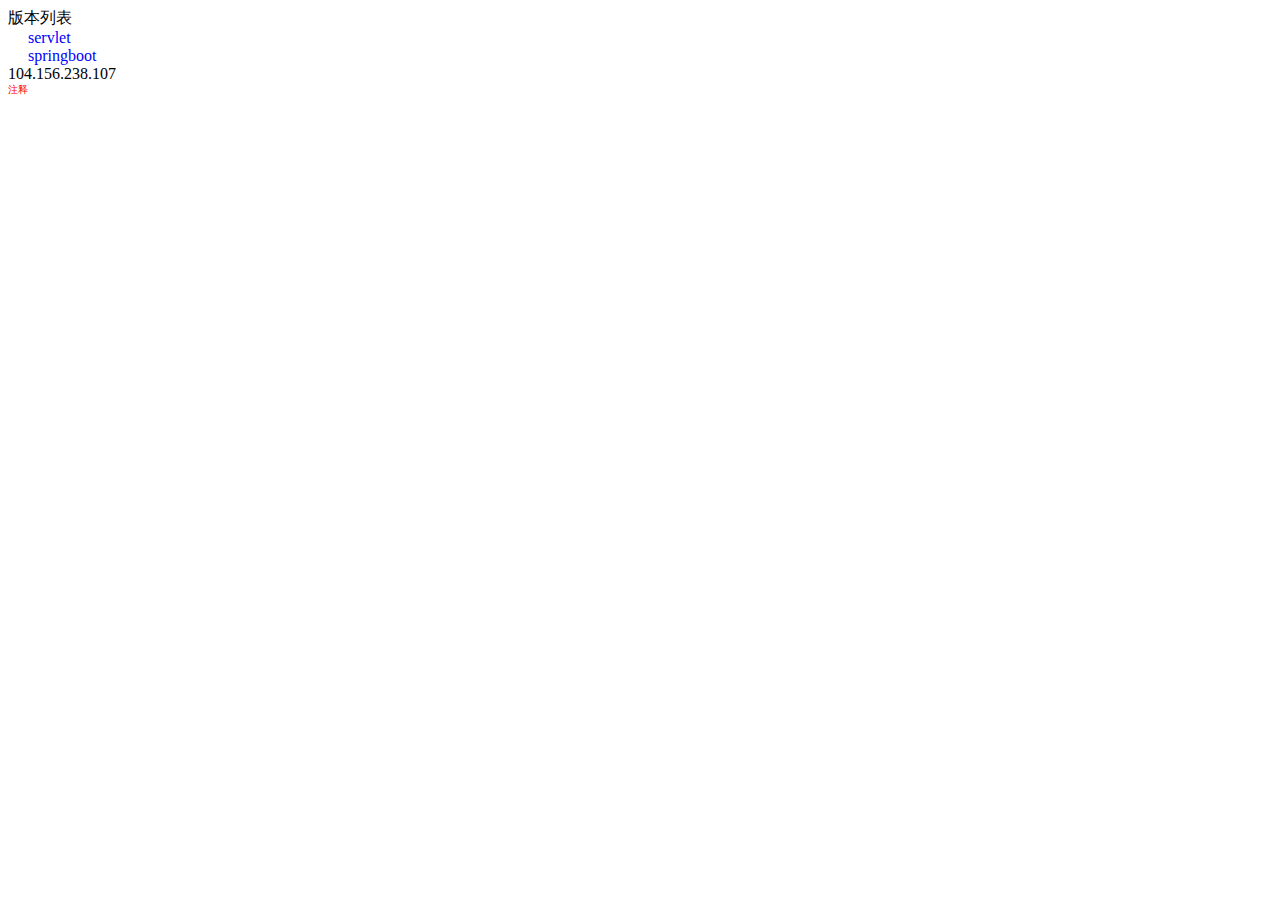
<file: entrance/WebContent/index.html>
<!DOCTYPE html>
<html>
<head>
<meta charset="UTF-8">
<title>版本入口</title>
<link rel="stylesheet" href="./css/style.css" type="text/css" />
</head>
<body>
	<div>版本列表</div>
	<div class="version" onclick="javascript:openServlet();" style="cursor:pointer;">servlet</div>
	<div class="version" onclick="javascript:openSpringboot();" style="cursor:pointer;">springboot</div>
	104.156.238.107
	<div class="annotation">注释</div>
</body>
<script type="text/javascript">
//1:域名 2:localhost 3:服务器ip
var domainType = 2;
var domain = "203n087h30.iask.in";
var localhost = "localhost";
var ip ="104.156.238.107";
var servletPort = "8080";
var springbootPort = "8078";

var domainArea = "";

fetchDomain();

function fetchDomain(){
	switch(domainType){
	case 1:
		domainArea = domain;
		break;
	case 2:
		domainArea = localhost;
		break;
	case 3:
		domainArea = ip;
		break;
	}
	alert(domainArea);
}

function openServlet(){
	window.open("http://" + domainArea + ":" + servletPort + "/TopicServlet");
}

function openSpringboot(){
	window.open("http://" + domainArea + ":" + springbootPort + "/TopicSpringBoot");
}
</script>

</html>
</file>
<file: entrance/WebContent/css/style.css>
@CHARSET "UTF-8";

.version
{
	text-indent:20px;
	color:blue;
}

.annotation
{
	font-size: 10px;
	color: red;
	cursor:pointer;
}
</file>
